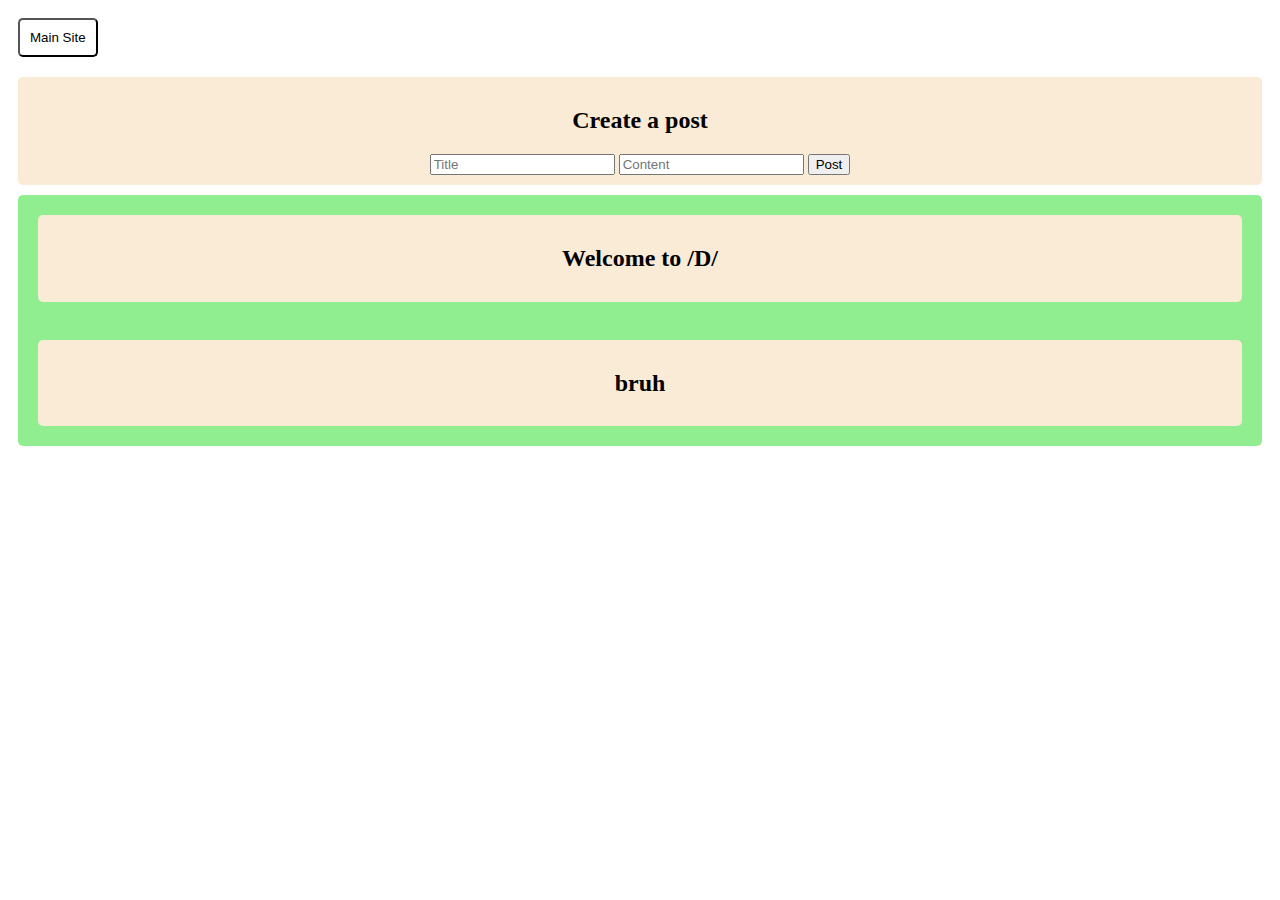
<file: board/D.html>
<!DOCTYPE html>
<html>
    <head>
        <meta charset="UTF-8">
        <title>NXT4</title>
        <link rel="stylesheet" href="board.css">
        <link rel="icon" type="image/x-icon" href="/assets/favicon.jpg">
    </head>

    <body>

        <button onclick="window.location.href = (window.location.href.replace('board/D.html', ''))"> Main Site </button>


        <br>
        <center>
            <div class="post_area">
                <h2> Create a post </h2>
                <input id="title" type="text" name="title" placeholder="Title">
                <input id="content" type="text" name="content" placeholder="Content">
                <input onclick="post()" type="submit" value="Post">
            </div>
        <div class="posts">
            <div class="post">
                <h2> Welcome to /D/ </h2>
            </div>
            <br>

            <div class="post">
                <h2> bruh </h2>
            </div>

        </div>

        </div>
        </center>
        <script src="script_d.js"></script>
    </body>
    

</html>
</file>
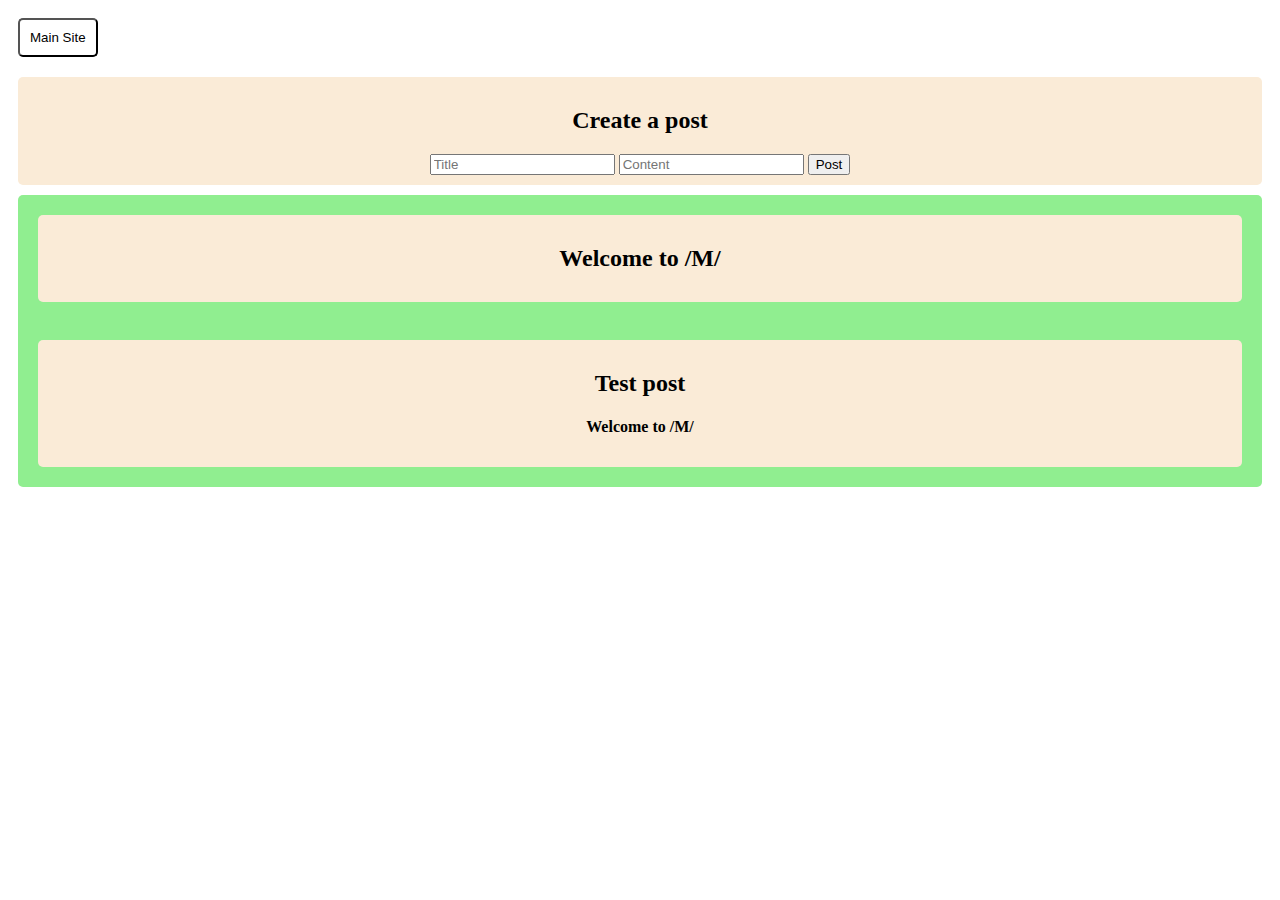
<file: board/M.html>
<!DOCTYPE html>
<html>
    <head>
        <meta charset="UTF-8">
        <title>NXT4</title>
        <link rel="stylesheet" href="board.css">
        <link rel="icon" type="image/x-icon" href="/assets/favicon.jpg">
    </head>

    <body>

        <button onclick="window.location.href = (window.location.href.replace('board/M.html', ''))"> Main Site </button>


        <br>
        <center>
            <div class="post_area">
                <h2> Create a post </h2>
                <input id="title" type="text" name="title" placeholder="Title">
                <input id="content" type="text" name="content" placeholder="Content">
                <input onclick="post()" type="submit" value="Post">
            </div>
        <div class="posts">
            <div class="post">
                <h2> Welcome to /M/ </h2>
            </div>
            <br>

            <div class="post">
                <h2>Test post</h2> 
                <h4> Welcome to /M/ </h4>
             </div>
            

        </div>

        </div>
        </center>

        <script src="script.js"></script>

    </body>

</html>
</file>
<file: board/board.css>
body{
    background-color: rgb(255, 255, 255);
}

.posts{
    background-color: lightgreen;
    border-radius: 5px;
    padding: 10px;
    margin: 10px;
}


.post{
    background-color: antiquewhite;
    border-radius: 5px;
    padding: 10px;
    margin: 10px;

}

button{
    background-color: rgb(255, 255, 255);
    border-radius: 5px;
    padding: 10px;
    margin: 10px;
}

.post_area{
    background-color: antiquewhite;
    border-radius: 5px;
    padding: 10px;
    margin: 10px;

}
</file>
